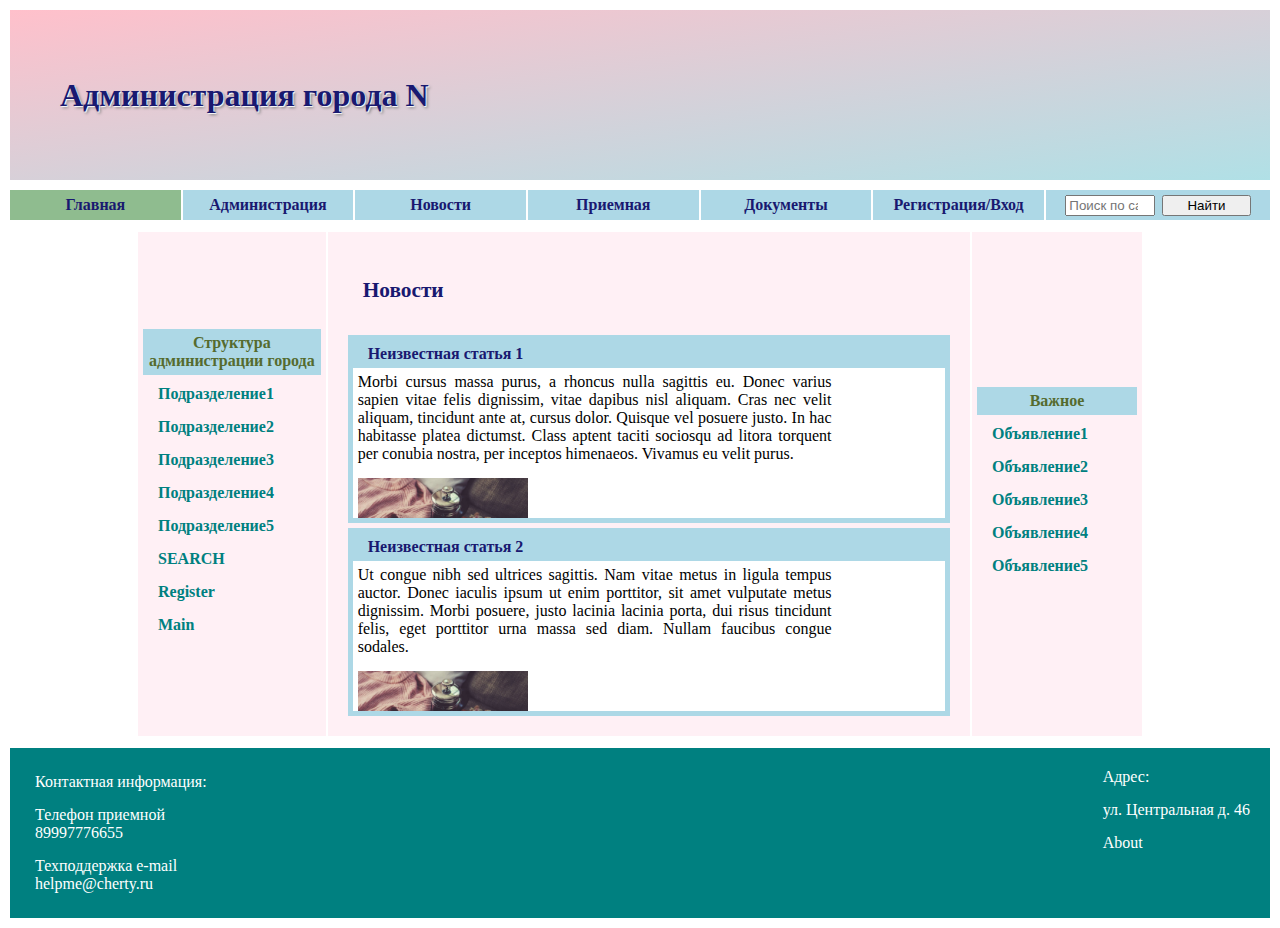
<file: site/index.html>
<!DOCTYPE html>
<html>
<head>
	<meta charset="utf-8">
	<title>Главная</title>
	<link rel="stylesheet" type="text/css" href="style.css">
</head>
<body>
	<header>
		<div><h2 class="shadow"><a href="index.html">Администрация города N</a></h2></div>
	</header>
	<main>
	 <nav class="horiz">
			<ul class = "topmenu">
				<li><a href="index.html" class="active">Главная</a></li>
				<li><a href="administration.html">Администрация</a>
					<ul class = "submenu">
					<li><a href="director.html">Глава города</a></li>
					<li><a href="struct.html">Структура</a></li>
					<li><a href="municip_service.html">Муниципальные службы</a></li>
					</ul> 
				</li>
				<li><a href="news.php">Новости</a>
					<ul class = "submenu">
					<li><a href="#">Социальная сфера</a></li>
					<li><a href="#">Городская сфера</a></li>
					<li><a href="searh.php">Поиск по новостям</a></li>
					</ul>
				</li>
				<li><a href="#">Приемная</a>
					<ul class = "submenu">
					<li><a href="#">Расписание приема</a></li>
					<li><a href="form_appointment.php">Запись на прием</a></li>
					</ul>
				</li>
				<li><a href="documents.php">Документы</a>
				<ul class = "submenu">
					<li><a href="#">Устав города</a></li>
					<li><a href="#">Регламент администрации</a></li>
					<li><a href="#">Правила землепользования</a></li>
					<li><a href="#">Муниципальные программы</a></li>
					<li><a href="#">Поиск по документам</a></li>
					</ul>
				</li>
				<li><a href="register.html">Регистрация/Вход</a>
					
				</li>
				<li class = "search">
					<form action="searh.php" method="post">
					<input type="search" name="query_str_main" placeholder="Поиск по сайту">
					<input type="submit" value="Найти"></li>
					</form>

			</ul>
		</nav>
		<table>
			<tbody>
				<tr>
				<td>
					<p class="center">Структура администрации города</p>
					<nav class = "two">
						<p><a href="#">Подразделение1</a></p>
						<p><a href="#">Подразделение2</a></p>
						<p><a href="#">Подразделение3</a></p>
						<p><a href="#">Подразделение4</a></p>
						<p><a href="#">Подразделение5</a></p>
						<p><a href="searh.php">SEARCH</a></p>
						<p><a href="register.html">Register</a></p>
						<p><a href="index.php">Main</a></p>
				    </nav>	
				</td>
				<td>						
					<div class="news">
						<h3><a href="news.php">Новости</a></h3>
						<article>
							<div class="name">
								<a href="#">Неизвестная статья 1</a>
							</div>
							<div>
								<p class = "text">Morbi cursus massa purus, a rhoncus nulla sagittis eu. Donec varius sapien vitae felis dignissim, vitae dapibus nisl aliquam. Cras nec velit aliquam, tincidunt ante at, cursus dolor. Quisque vel posuere justo. In hac habitasse platea dictumst. Class aptent taciti sociosqu ad litora torquent per conubia nostra, per inceptos himenaeos. Vivamus eu velit purus. 
								</p>
								<p class = "img">
									<img src="photo1.png" alt="Город" width="100" height="100">
								</p>
							</div>
						</article>
						<article>
							<div class="name">
								<a href="#">Неизвестная статья 2</a>
							</div>
							<div>
								<p class = "text">
									Ut congue nibh sed ultrices sagittis. Nam vitae metus in ligula tempus auctor. Donec iaculis ipsum ut enim porttitor, sit amet vulputate metus dignissim. Morbi posuere, justo lacinia lacinia porta, dui risus tincidunt felis, eget porttitor urna massa sed diam. Nullam faucibus congue sodales.  
								</p>
								<p class = "img">
									<img src="photo1.png" alt="Город" width="100" height="100">
								</p>
							</div>
						</article>
					</div>
				</td>
				</td>
				<td>
					<p class="center">Важное</p>
					<nav class = "two">
						<p><a href="#">Объявление1</a></p>
						<p><a href="#">Объявление2</a></p>
						<p><a href="#">Объявление3</a></p>
						<p><a href="#">Объявление4</a></p>
						<p><a href="#">Объявление5</a></p>
					</nav>
				</td>
				</tr>
			</tbody>
		</table>
	</main>
	<footer>
		<div class="wrapper">
		<div class="left">
			<p>Контактная информация:</p>
			<p>Телефон приемной 89997776655</p>
			<p>Техподдержка e-mail helpme@cherty.ru</p>
		</div>
		<div class="right">
			<p>Адрес:</p>
			<p>ул. Центральная д. 46</p>
			<p><a href="order.php">About</a></p>
		</div>
		</div>
	</footer>
</body>
</html>
</file>
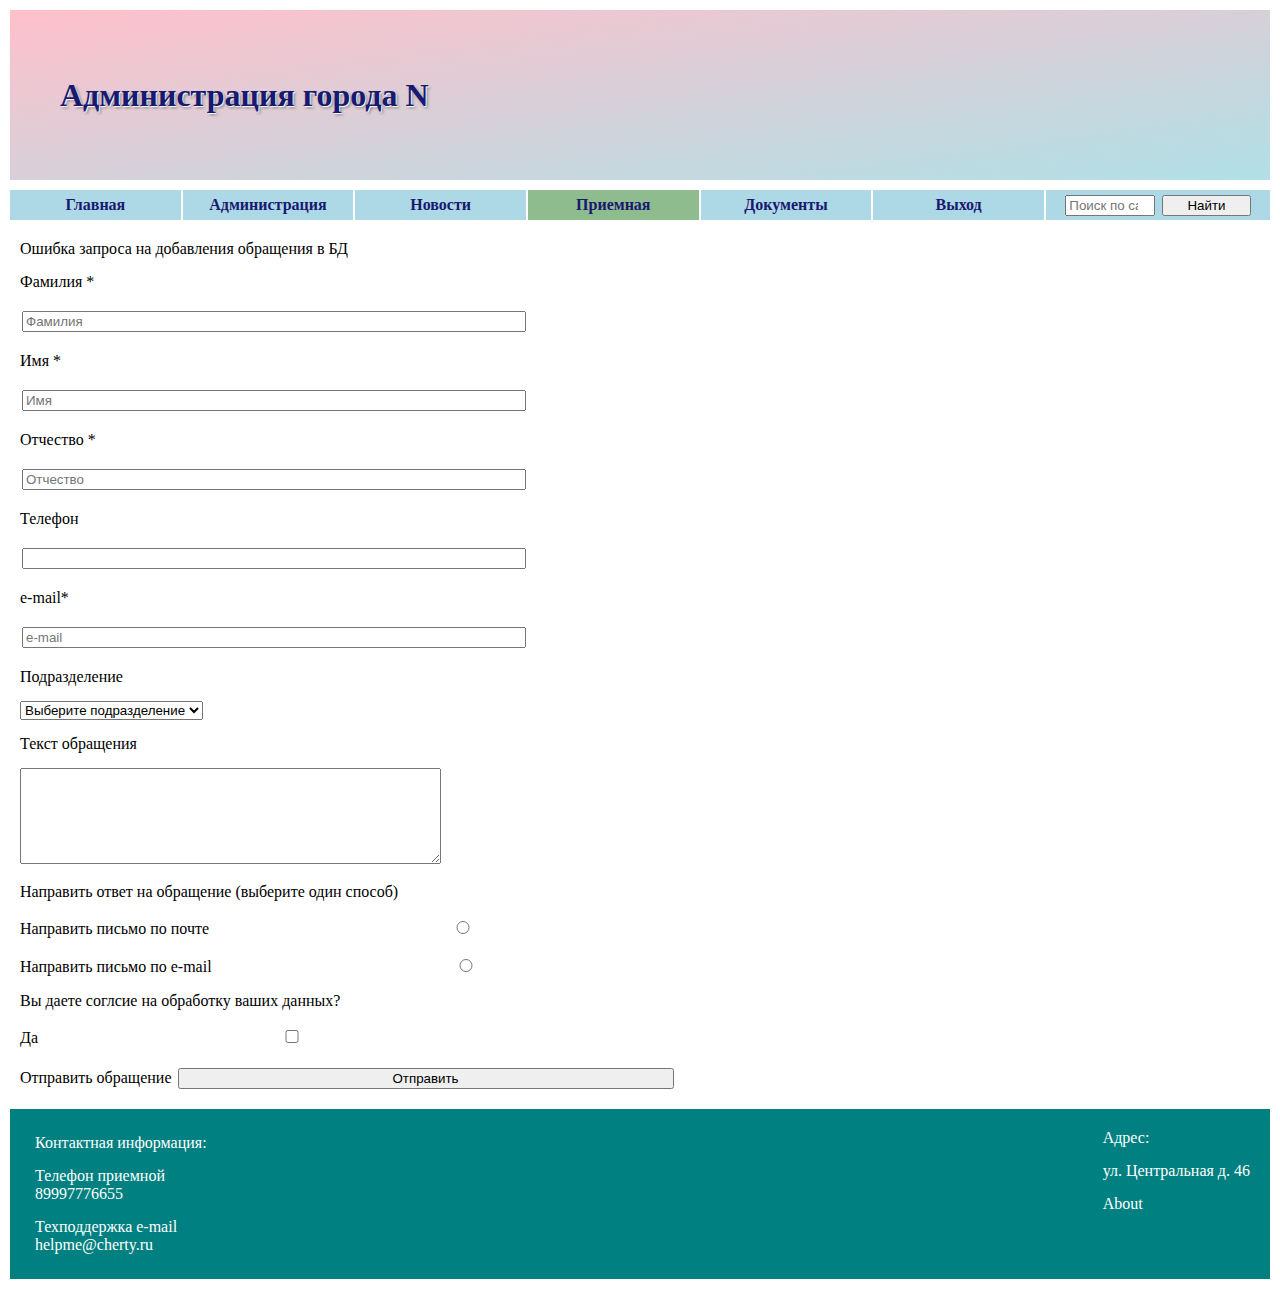
<file: site/Город N.html>
<!DOCTYPE html>
<!-- saved from url=(0032)http://site/form_appointment.php -->
<html><head><meta http-equiv="Content-Type" content="text/html; charset=UTF-8">
	
	<title>Город N</title>
	<link rel="stylesheet" type="text/css" href="./Город N_files/style.css">
	

	
</head>
<body>
	<header>
		<div><h2 class="shadow"><a href="http://site/index.html">Администрация города N</a></h2></div>
	</header>
	<main>
	
	 <nav class="horiz">
			<ul class="topmenu">
				<li><a href="http://site/index.php">Главная</a></li>
				<li><a href="http://site/administration.php">Администрация</a>
					<ul class="submenu">
					<li><a href="http://site/director.php">Глава города</a></li>
					<li><a href="http://site/struct.php">Структура</a></li>
					<!--<li><a href="municip_service.php">Муниципальные службы</a></li>-->
					</ul> 
				</li>
				<li><a href="http://site/news.php">Новости</a>
					<ul class="submenu">
					<li><a href="http://site/news1.php">Социальная сфера</a></li>
					<li><a href="http://site/news2.php">Городская сфера</a></li>
					<li><a href="http://site/search_news.php">Поиск по новостям</a></li>
					</ul>
				</li>
				<li><a href="http://site/form_appointment.php#" class="active">Приемная</a>
					<ul class="submenu">
					<li><a href="http://site/form_appointment.php#">Расписание приема</a></li>
					
					<li><a href="http://site/form_appointment.php">Запись на прием</a></li>					</ul>
				</li>
				<li><a href="http://site/documents.php">Документы</a>
				<ul class="submenu">
					<li><a href="http://site/documents1.php">Устав города</a></li>
					<li><a href="http://site/documents2.php">Регламент администрации</a></li>
					<li><a href="http://site/documents3.php">Правила землепользования</a></li>
					<li><a href="http://site/documents4.php">Муниципальные программы</a></li>
					<li><a href="http://site/search_documents.php">Поиск по документам</a></li>
					</ul>
				</li>
				<li><a href="http://site/logout.php">Выход</a>						
				</li><li class="search">
					<form action="http://site/search.php" method="post">
					<input type="search" name="query_str_main" placeholder="Поиск по сайту">
					<input type="submit" value="Найти"></form></li>
					

			</ul>
		</nav><div class="block_for_messages">
    <p class="mesage_error">Ошибка запроса на добавления обращения в БД</p></div>
		<div class="center_horizontal">
			<form name="form_appointment" method="post" action="http://site/appointment.php" onsubmit="return validate_form()">
				<p>Фамилия *</p>
				<p><input type="text" name="last_name" size="20" placeholder="Фамилия" required=""></p>
				<p>Имя *</p>
				<p><input type="text" name="first_name" size="20" placeholder="Имя" required=""></p>
				<p>Отчество *</p>
				<p><input type="text" name="middle_name" size="20" placeholder="Отчество" required=""></p>
				<p>Телефон </p>
				<p><input type="text" id="phone" name="phone" size="20" title="Номер телефона только цифры" required="" pattern="[0-9]{11}"></p>
				<p>e-mail*</p>
				<p><input type="email" name="email" placeholder="e-mail" required=""></p>
				<p>Подразделение</p>
				<p><select name="depart">
						<option value="">Выберите подразделение</option>
						<option value="1">Подразделение 1</option>
						<option value="2">Подразделение 2</option>
						<option value="3">Подразделение 3</option>
					</select></p>
				<p>Текст обращения </p>
				<p><textarea name="text" cols="50" rows="6"></textarea></p>			
				<p>Направить ответ на обращение (выберите один способ)</p>
				<p>Направить письмо по почте  <input type="radio" name="vr" value="vr1"></p>
				<p>Направить письмо по e-mail <input type="radio" name="vr" value="vr2"></p>
				<p>Вы даете соглсие на обработку ваших данных?</p>
				<p> Да <input type="checkbox" name="terms" value="yes"></p>
				<p>Отправить обращение <input type="submit" name="mybt" value="Отправить"></p>
			</form>
		</div>
	</main>
	<footer>
		<div class="wrapper">
		<div class="left">
			<p>Контактная информация:</p>
			<p>Телефон приемной 89997776655</p>
			<p>Техподдержка e-mail helpme@cherty.ru</p>
		</div>
		<div class="right">
			<p>Адрес:</p>
			<p>ул. Центральная д. 46</p>
			<p><a href="http://site/about.php">About</a></p>
		</div>
		</div>
	</footer>
<script type="text/javascript">

function validate_form ()
{
	valid = true;

        if ( ( document.form_appointment.vr[0].checked == false ) && 
        	 ( document.form.vr[1].checked == false ) )
        {
                alert ( "Пожалуйста, выберите способ отправки ответа на ваше обращение" );
                valid = false;
        }

        if ( document.form_appointment.depart.selectedIndex == 0 )
        {
                alert ( "Пожалуйста, выберите подразделение" );
                valid = false;
        }

        if ( document.form_appointment.terms.checked == false )
        {
                alert ( "Пожалуйста, отметьте согласие с Соглашением." );
                valid = false;
        }
	return valid;
}
</script>

</body></html>
</file>
<file: site/style.css>
body{
	width: auto;
	margin: 0;
}
html { overflow-x:  hidden; }

div { height:  auto; }

header{
	padding: 40px;
	margin: 10px;
}

h2{
	text-align: left;
	font-size: 24pt;
	font-family: Bookman, Times, serif,
}
.shadow {
  color: teal; 
  text-shadow: 1px 1px 1px white, 2px 2px 3px gray;
}
header div{
	width: 50%;
	display: inline-block;
}
header img{
	margin-top: 0px;
	float: right;

}
img:hover{
	transition-duration: 2s;
	transition-timing-function: ease-out;
	transform: scale(2,2);
}

main{
	height: 100%;
	width: auto;
	background: white;
	padding: 0;
	margin: 10px;
	color: black;
}

table {
	background: white; /* Цвет фона таблицы */
	margin: 0;
	margin-left: 10%;
	padding: 0;
    width: 80%; /* Ширина таблицы */
}
td, th {
    background: LavenderBlush; /* Цвет фона ячеек */
    padding: 0px; 
    width: auto;

}
.form_auth{
	margin-left:25%;
	margin-right:25%;
}
.form_auth table{
	background: white;
	width: 100%;
	text-align: center;
	
}

.form_auth h3{
	padding-left: 10px;
}

.form_register{
	margin-left:25%;
	margin-right:25%;
}
.form_register table{
	background: white;
	width: 100%;
	text-align: center;
	
}

.form_register h3{
	padding-left: 10px;
}

a{
	padding: 5px;
	margin: 5px;
	text-decoration: none;/*отключили подчеркивание ссылок*/
	color: midnightblue;
}

p{
	margin: 5px;
	padding: 5px;
	/*border: 1px solid black;*/
}
p.center{
	text-align: center; /*для параграфов выровненных по центру*/
	background: lightblue;
	font-weight: bold;
	color:#556B2F;
}
.two{
	width: 170px;
}
.two a{
	font-weight: bolder;
	color: teal;
}
.two a:hover{
	text-decoration: underline;
	color:#556B2F;
}

div.news{
	margin: 5px;
	padding: 10px;
}

/*Статьи в новостной колонке*/
article{
	background: lightblue;
	margin: 5px;
	padding: 5px;
	/*border: 1px solid black;*/
}
article div{
	background:white;
	height: 150px;
	overflow: hidden;
}
article div.name{
	background: lightblue;
	font-weight: bold;
	height: auto;
	margin: 5px;
}
article p{
	background: white;
	display: inline-block;
	margin: 0;
	overflow: hidden;
	text-align: justify;
	
}
article p.title{
	background: lightblue;
	display: inline-block;
	margin: 0;
	overflow: hidden;
	text-align: justify;
	
}
p.text{
	height: auto;
	margin-bottom: 5px;
	/*overflow: auto;/*Для подгонки высоты абзаца под содержимое*/
	vertical-align: middle;
	width: 80%;
}
p.img
{
	/*overflow: scroll;*/
	/*position: absolute;*/
	vertical-align: top;
	width: 171px;
}
p.img img{
	height: auto;
	vertical-align: middle;
	width: 170px;
}
article a{
	font-weight: bold;
}


/*Просмотр новостей отдельно*/
div.show_news{
	background: lightblue;
	padding: 10px;
	height:  auto;
}
div.show_news div{
	background: white;
	padding: 10px 10px 0px 10px;
	text-align: justify;
}
div.show_news div:last-child{
	padding-bottom: 10px;
}
div.title{
	font-weight: bold;
	color: darkblue;
}

/*Кнопка назад*/
a.go_back{
	background: teal;
	color: white;
	margin-left: 0px;
	margin-bottom: 10px;
	padding: 5px;
}
a.go_back:hover{
	background:  #8FBC8F;
}

footer{
	background: teal;
	clear: both;
	color: white;
	height: 150px;
	margin: 10px;
	padding: 10px;
}

footer div.wrapper{
	margin: 0;
	padding: 0;
	width: 100%;
}
footer div.left{
	float: left;
	margin: 5px;
	width: 200px;
}
footer div.right{
	float: right;	
}
footer div.right a{
	color: white;
	margin: 0;	
	padding: 0;
}
footer p{
	border: 0;
}
input{
	margin: 5px 1px 5px 2px;
	width: 40%;
}

/*выпадающее меню*/
nav.horiz{
	margin: 0px;
	padding-left: 0%;
	text-align: center;
	width: auto;
}
ul{
	margin: 0;
	padding: 0;
	width: auto;

}
ul.topmenu{
	display: table;
	height: 40px;
  	position: relative;
  	width: 105%;
}
ul.topmenu li{
	background: lightblue;
	float: left;
	height: 30px;
	list-style: none;
	margin-right: 2px;
	width: 12.9%;/*простите меня*/
}
ul.topmenu li.search{
	width: 16.9%;/*простите меня*/
}
ul.topmenu li a{
	display: block;
	font-weight: bolder;
	margin: 0;
	overflow: hidden;
  	padding: 6px;
}
ul.topmenu li a.active{
	background: #8FBC8F;
}
ul.submenu{
	display: none;
}
ul.submenu li{
	margin-bottom: 0px;
	/*background-color: red;*/ 
	width: 100%;
}
ul.submenu li a{
	margin-bottom: 0px;
}    

ul.topmenu li:hover{
	position: relative;
	background-color: #8FBC8F;
}
ul.topmenu li:hover > .submenu {
  /*border-top: 1px solid white;*/
  display: inline-block;
  margin: 5px;
  position: absolute;
  top: 27px; /*первый уровень меню раскрывается вниз*/
  left: -5px;

}
h3{
	font-size: 16pt;
	padding: 10px;
	color: teal;
}

div.about{
	display: inline-block;
}
.about p{
	display: block;
	border: 0px solid black;
	color: teal;
}
div.map_site{
	height: 180px;
	width: auto;

}
div.map_site a{
	color: teal;
	padding: 0;
	margin: 0;
}
div.map_site a:hover{
	font-weight: bolder;
}
div.map_site div{
	/*border: 1px solid gray;*/
	display: block;
	float: left;
	margin: 10px;
	width: 15%;
}

div.map_site div p{
	/*border: 1px solid black;*/
	color: teal;
	padding: 0px;
}
div.map_site div p.top_title{
	border-bottom: 1px solid teal;
	font-size: 14pt;
	font-weight: bolder;
}


header{
	background: linear-gradient(to top left, powderblue, pink);
}


div.center_vertical{
	display:block;
	float:center;
	width: auto;
	height: auto;
	margin-left:20%;
	margin-right:20%;
}

.string{
	background: lightblue;
	border-bottom: 1px solid teal;
	margin: 0px;
	padding: 0px;
}

div.text{
	background: white;
	border: 1px solid teal;
	float: left;
	margin-bottom: 5px;
	text-align: justify;
	width: 67%;
	
}
div.img {
	float: left;
	margin: 5px;
	width: 30%;
}
div.img img{
	width: 100%;
}

main div.wrapper{
	background: lightblue;
	margin: 0;
	padding: 20px;
	float: center;
	vertical-align: top;
	height: auto;
	overflow: hidden;
	width: 100%;
	/*border: 1px solid black;*/
}
main div.left{
	background: white;
	float: left;
	width: 50%;
}
main div.left p{
	text-align: justify;
}
main div.right{

	/*background: red;
	border: 1px solid black;*/
	height: auto;
	float: right;
	padding: 0;
	/*margin-top: 15px;*/
	width: 45%;
}
.right img{
	height: auto;
	overflow: visible;
	width: 100%;	
}
.right img:hover{
	transition-duration: 0s;
	transition-timing-function: ease-out;
	transform: scale(1,1);
}

table.timetable th{
	border:  1px teal solid;
}

table.show_director {
	background: white;
	border: 0px white solid;
	margin: 0;
	padding-left: 5px;
	padding-right: 5px;
	width: 100%;
}
table.show_director tr,th {
	border: 0px solid black;
	background: white;
	font-weight: normal;
	text-align: left;
	width: 50%;
}
table.show_director img{
	float: right;
	margin: 5px;
}

table.search tr, th{
	border: 0px solid black;
	font-weight: normal;
	text-align: justify;
	width: 50%;
}
table.search input{
	width: 50%;
}

table.admin{
	background: white;
	border-color: black;
	padding: 0px;
	margin: 5px;

	width: 99%;
}
table.admin tr, th {
    /*border: 1px solid teal;*/
    margin: 5px;
    padding: 10px;
    vertical-align: top;
    width: auto;
}

table.admin table th{
	background: Azure;
	height: 20px;
}

table.admin input{
	width: 30%;
	height: auto;
}

p.administration {
	background: white;
	text-align: justify;
	margin-bottom: 0px;
	margin-top: 0px;
}
p.administration_img {
	background: white;
	text-align: center;
	margin-bottom: 0px;
	margin-top: 0px;
}

div.depart{	
	background: LavenderBlush;
	color: SaddleBrown;
	display: inline-block;
	font-size: 14pt;
	width: 25%;
	height: 230px;
	margin: 10px;
	margin-left: 30px;
	text-transform: uppercase;
}

div.depart p{
	margin: 5px;
    text-align: center;
    font-weight: bolder;
    padding: 5px;
    word-break: break-all;
}
div.depart p a{
	color:SaddleBrown;
}
div.depart:hover{
	background:Cornsilk;
	color:red;
	margin-bottom: 5px;
	border-bottom: 5px solid teal;
}
div.void{
	height: 280px;
}

div.appointment{
	background: LavenderBlush;
	color: SaddleBrown;
	display: block;
	font-weight: bolder;
	margin-left: 20%;
	margin-right: 20%;
}
div.appointment div.str div{
	display: inline-block;
	width: 40%;
}
input.buttom{
	background: #8FBC8F;
	border: 0px solid white;
	color: white;
	font-family: Times;
	font-size: 12pt;
	letter-spacing: 1px;
	padding: 5px;
	width: 200px;
}
input.buttom:hover{
	background: SaddleBrown;


}
input.buttom1{
	background: LavenderBlush;
	border: 0px solid white;
	color: #8FBC8F;
	font-family: Times;
	font-size: 10pt;
	font-weight: bolder;
	letter-spacing: 1px;
	padding: 3px;
	width: 100px;
}
input.buttom1:hover{
	background: SaddleBrown;
	color: white;
	
}
input.search{
	border: 0px solid white;
	padding: 3px;
}

input.str, select.s, textarea.str{
	border: 0px solid white;
	padding: 5px;
}
select.str{
	border: 0px solid white;
	padding: 5px;
}
textarea.str{
	border: 0px solid white;
	padding: 5px;
}
</file>
<file: site/Город N_files/style.css>
body{
	width: auto;
	margin: 0;
}
html { overflow-x:  hidden; }

div { height:  auto; }

header{
	padding: 40px;
	margin: 10px;
}

h2{
	text-align: left;
	font-size: 24pt;
	font-family: Bookman, Times, serif,
}
.shadow {
  color: teal; 
  text-shadow: 1px 1px 1px white, 2px 2px 3px gray;
}
header div{
	width: 50%;
	display: inline-block;
}
header img{
	margin-top: 0px;
	float: right;

}
img:hover{
	transition-duration: 2s;
	transition-timing-function: ease-out;
	transform: scale(2,2);
}

main{
	width: auto;
	background: white;
	padding: 0;
	margin: 10px;
	color: black;
}

table {
	background: white; /* Цвет фона таблицы */
	margin: 0;
	margin-left: 10%;
	padding: 0;
    width: 80%; /* Ширина таблицы */
}
td, th {
    background: #d1fffac2; /* Цвет фона ячеек */
    padding: 0px; 
    width: auto;

}
.form_auth{
	margin-left:25%;
	margin-right:25%;
}
.form_auth table{
	background: white;
	width: 100%;
	text-align: center;
	
}

.form_auth h3{
	padding-left: 10px;
}

.form_register{
	margin-left:25%;
	margin-right:25%;
}
.form_register table{
	background: white;
	width: 100%;
	text-align: center;
	
}

.form_register h3{
	padding-left: 10px;
}

a{
	padding: 5px;
	margin: 5px;
	text-decoration: none;/*отключили подчеркивание ссылок*/
	color: midnightblue;
}

p{
	margin: 5px;
	padding: 5px;
	/*border: 1px solid black;*/
}
p.center{
	text-align: center; /*для параграфов выровненных по центру*/
	background: lightblue;
	font-weight: bold;
	color:#556B2F;
}
.two{
	width: 170px;
}
.two a{
	font-weight: bolder;
	color: teal;
}
.two a:hover{
	text-decoration: underline;
	color:#556B2F;
}

div.news{
	margin: 5px;
	padding: 10px;
}

/*Статьи в новостной колонке*/
article{
	background: lightblue;
	margin: 5px;
	padding: 5px;
	/*border: 1px solid black;*/
}
article div{
	background:white;
	height: 150px;
	overflow: hidden;
}
article div.name{
	background: lightblue;
	font-weight: bold;
	height: auto;
	margin: 5px;
}
article p{
	background: white;
	display: inline-block;
	margin: 0;
	overflow: hidden;
	text-align: justify;
	
}
article p.title{
	background: lightblue;
	display: inline-block;
	margin: 0;
	overflow: hidden;
	text-align: justify;
	
}
p.text{
	height: auto;
	margin-bottom: 5px;
	/*overflow: auto;/*Для подгонки высоты абзаца под содержимое*/
	vertical-align: middle;
	width: 80%;
}
p.img
{
	overflow: scroll;
	/*position: absolute;*/
	vertical-align: top;
	width: 171px;
}
p.img img{
	height: auto;
	vertical-align: middle;
	width: 170px;
}
article a{
	font-weight: bold;
}


/*Просмотр новостей отдельно*/
div.show_news{
	background: lightblue;
	padding: 10px;
	height:  auto;
}
div.show_news div{
	background: white;
	padding: 10px 10px 0px 10px;
	text-align: justify;
}
div.show_news div:last-child{
	padding-bottom: 10px;
}
div.title{
	font-weight: bold;
	color: darkblue;
}

/*Кнопка назад*/
a.go_back{
	background: teal;
	color: white;
	margin-left: 0px;
	margin-bottom: 10px;
	padding: 5px;
}
a.go_back:hover{
	background:  #8FBC8F;
}

footer{
	background: teal;
	clear: both;
	color: white;
	height: 150px;
	margin: 10px;
	padding: 10px;
}

footer div.wrapper{
	margin: 0;
	padding: 0;
	width: 100%;
}
footer div.left{
	float: left;
	margin: 5px;
	width: 200px;
}
footer div.right{
	float: right;	
}
footer div.right a{
	color: white;
	margin: 0;	
	padding: 0;
}
footer p{
	border: 0;
}
input{
	margin: 5px 1px 5px 2px;
	width: 40%;
}

/*выпадающее меню*/
nav.horiz{
	margin: 0px;
	padding-left: 0%;
	text-align: center;
	width: auto;
}
ul{
	margin: 0;
	padding: 0;
	width: auto;

}
ul.topmenu{
	display: table;
	height: 40px;
  	position: relative;
  	width: 105%;
}
ul.topmenu li{
	background: lightblue;
	float: left;
	height: 30px;
	list-style: none;
	margin-right: 2px;
	width: 12.9%;/*простите меня*/
}
ul.topmenu li.search{
	width: 16.9%;/*простите меня*/
}
ul.topmenu li a{
	display: block;
	font-weight: bolder;
	margin: 0;
	overflow: hidden;
  	padding: 6px;
}
ul.topmenu li a.active{
	background: #8FBC8F;
}
ul.submenu{
	display: none;
}
ul.submenu li{
	margin-bottom: 0px;
	/*background-color: red;*/ 
	width: 100%;
}
ul.submenu li a{
	margin-bottom: 0px;
}    

ul.topmenu li:hover{
	position: relative;
	background-color: #8FBC8F;
}
ul.topmenu li:hover > .submenu {
  /*border-top: 1px solid white;*/
  display: inline-block;
  margin: 5px;
  position: absolute;
  top: 27px; /*первый уровень меню раскрывается вниз*/
  left: -5px;

}
h3{
	font-size: 16pt;
	padding: 10px;
	color: teal;
}

div.about{
	display: inline-block;
}
.about p{
	display: block;
	border: 0px solid black;
	color: teal;
}
div.map_site{
	height: 180px;
	width: auto;

}
div.map_site a{
	color: teal;
	padding: 0;
	margin: 0;
}
div.map_site a:hover{
	font-weight: bolder;
}
div.map_site div{
	/*border: 1px solid gray;*/
	display: block;
	float: left;
	margin: 10px;
	width: 15%;
}

div.map_site div p{
	/*border: 1px solid black;*/
	color: teal;
	padding: 0px;
}
div.map_site div p.top_title{
	border-bottom: 1px solid teal;
	font-size: 14pt;
	font-weight: bolder;
}


header{
	background: linear-gradient(to top left, powderblue, pink);
}


div.center_vertical{
	display:block;
	float:center;
	width: auto;
	height: auto;
	margin-left:20%;
	margin-right:20%;
}

.string{
	background: lightblue;
	border-bottom: 1px solid teal;
	margin: 0px;
	padding: 0px;
}

div.text{
	background: white;
	border: 1px solid teal;
	float: left;
	margin-bottom: 5px;
	text-align: justify;
	width: 67%;
	
}
div.img {
	float: left;
	margin: 5px;
	width: 30%;
}
div.img img{
	width: 100%;
}

main div.wrapper{
	background: lightblue;
	margin: 0;
	padding: 20px;
	float: center;
	vertical-align: top;
	height: auto;
	overflow: hidden;
	width: 100%;
	/*border: 1px solid black;*/
}
main div.left{
	background: white;
	float: left;
	width: 50%;
}
main div.left p{
	text-align: justify;
}
main div.right{

	/*background: red;
	border: 1px solid black;*/
	height: auto;
	float: right;
	padding: 0;
	/*margin-top: 15px;*/
	width: 45%;
}
.right img{
	height: auto;
	overflow: visible;
	width: 100%;	
}
.right img:hover{
	transition-duration: 0s;
	transition-timing-function: ease-out;
	transform: scale(1,1);
}


table.show_director {
	background: white;
	border: 0px white solid;
	margin: 0;
	padding-left: 5px;
	padding-right: 5px;
	width: 100%;
}
table.show_director tr,th {
	border: 0px solid black;
	background: white;
	font-weight: normal;
	text-align: left;
	width: 50%;
}
table.show_director img{
	float: right;
	margin: 5px;
}

table.search tr, th{
	border: 0px solid black;
	font-weight: normal;
	text-align: justify;
	width: 50%;
}
table.search input{
	width: 50%;
}

table.admin{
	background: white;
	border-color: black;
	padding: 0px;
	margin: 5px;

	width: 99%;
}
table.admin tr, th {
    border: 1px solid teal;
    margin: 5px;
    padding: 10px;
    vertical-align: top;
    width: auto;
}

table.admin table th{
	background: Azure;
	border: 0px solid teal;
	height: 20px;
}
/*table.admin th{
	padding: 0px;
	margin-right: 5px; 
}*/
table.admin input{
	width: 30%;
	height: auto;
}

p.administration {
	background: white;
	text-align: justify;
	margin-bottom: 0px;
	margin-top: 0px;
}
p.administration_img {
	background: white;
	text-align: center;
	margin-bottom: 0px;
	margin-top: 0px;
}
</file>
